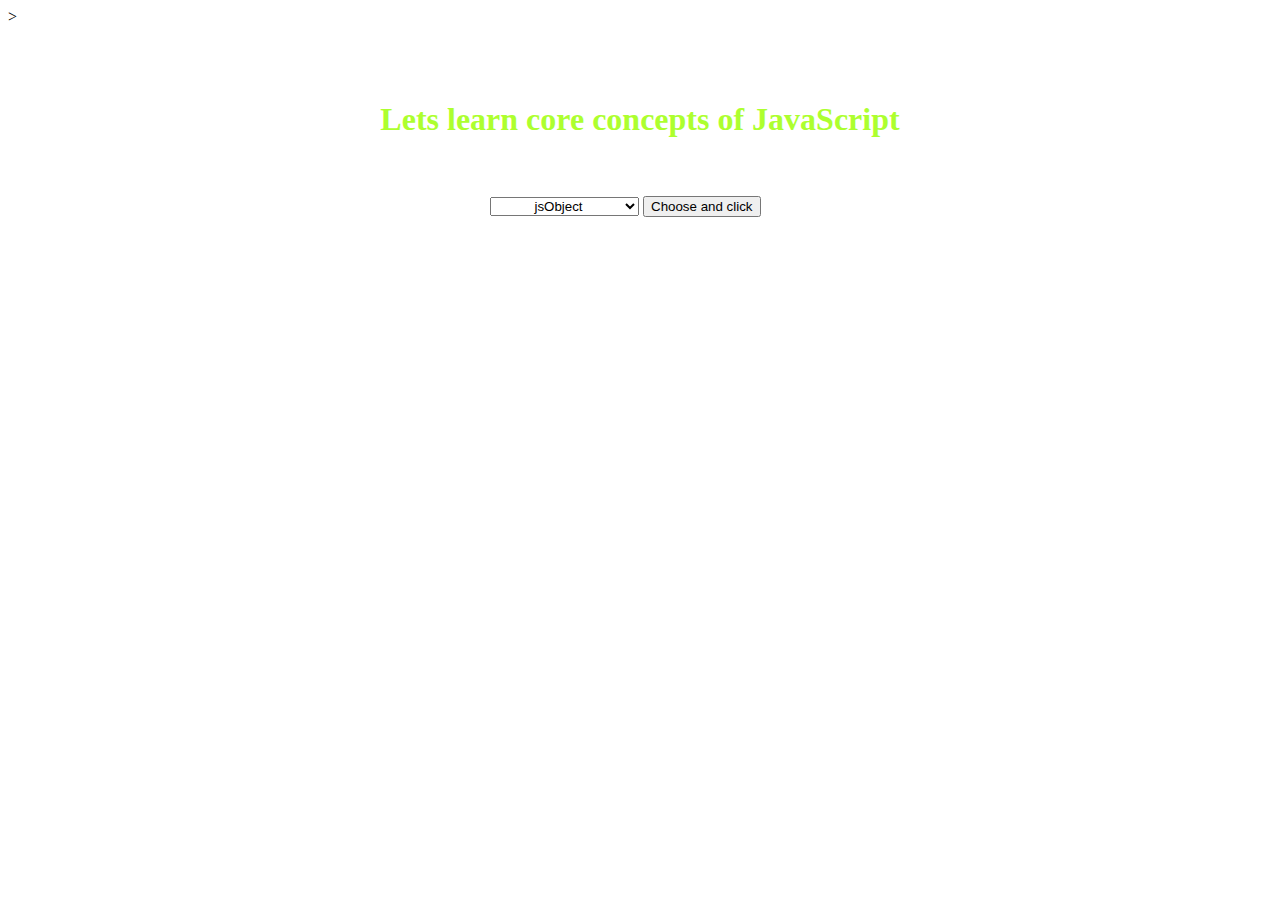
<file: Practice/basic.html>
<!DOCTYPE html>
<html lang="en">
  <head>
    <meta charset="UTF-8" />
    <meta name="viewport" content="width=device-width, initial-scale=1.0" />
    <meta http-equiv="X-UA-Compatible" content="ie=edge" />
    <title>Basic HTML</title>
  </head>
  <body>
    >
    <br />
    <br />
    <br />
    <br />
    <h1 style="color: greenyellow; text-align: center;">
      Lets learn core concepts of JavaScript
    </h1>
    <br />
    <br />
    <div id="scriptdiv" style="width: 300px; margin: 0 auto;">
      <select id="selectbox" style="text-align: center;">
        <option value="jsObject">jsObject</option>
        <option value="prototypeInheritence">Prototype Inheritence</option>
        <option value="scopeJs">Scope in JavaScript</option>
        <option value="Hoisting">Hoisting</option>
        <option value="Closures">Closures</option>
        <option value="This">This Keyword</option>
        <option value="applycallbind">Apply,Call,Bind</option>
        <option value="polyfills">Pollyfills</option>
      </select>
      <button onclick="btnClick()">Choose and click</button>
    </div>
    <script src="./example.js" type="text/javaScript"></script>
  </body>
</html>
</file>
